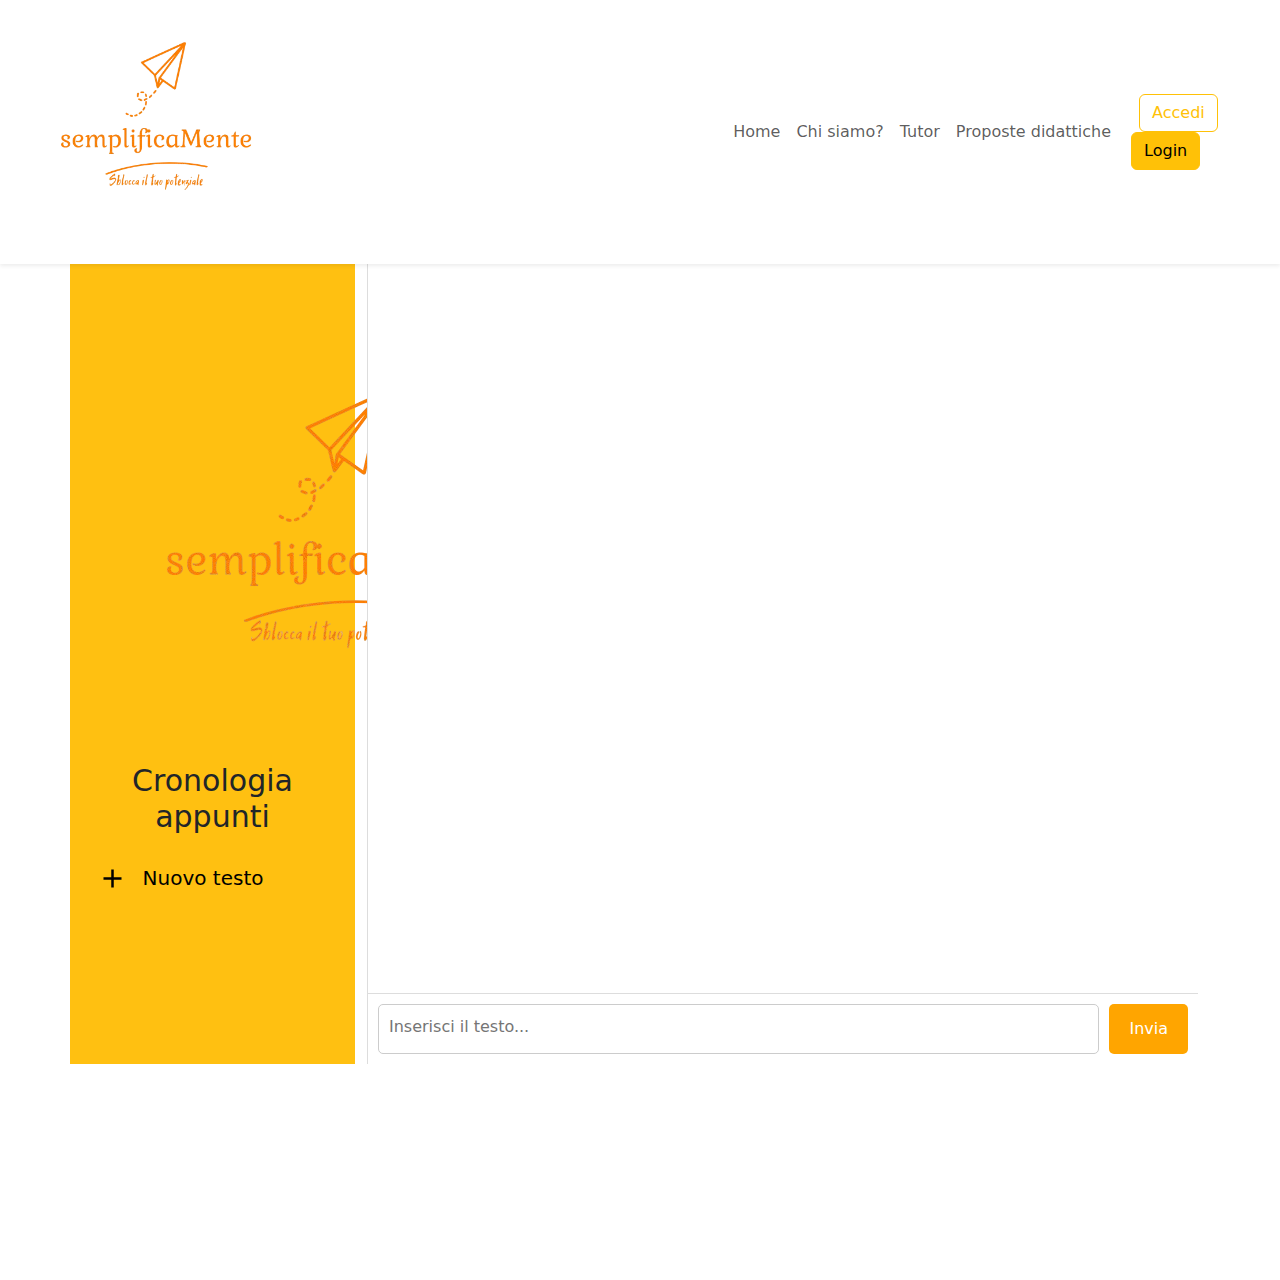
<file: tts.html>
<!DOCTYPE html>
<html lang="en">

<head>
    <meta charset="UTF-8">
    <meta name="viewport" content="width=device-width, initial-scale=1.0">
    <link href="https://cdn.jsdelivr.net/npm/bootstrap@5.3.0/dist/css/bootstrap.min.css" rel="stylesheet">
    <link href="static/css/tts.css" rel="stylesheet">
    <title>Document</title>

</head>

<body>
    <nav class="navbar navbar-expand-lg navbar-light bg-white shadow-sm">
        <div class="container">
            <div id="logo">
                <a class="navbar-brand" href="#">
                    <img src="static/image/logo.png" alt="Logo" id="logo">
                </a>
            </div>
            <button class="navbar-toggler" type="button" data-bs-toggle="collapse" data-bs-target="#navbarNav">
                <span class="navbar-toggler-icon"></span>
            </button>
            <div id="navigazione">
                <div class="collapse navbar-collapse" id="navbarNav">
                    <ul class="navbar-nav ms-auto">
                        <li class="nav-item"><a class="nav-link" href="index.html">Home</a></li>
                        <li class="nav-item"><a class="nav-link" href="#">Chi siamo?</a></li>
                        <li class="nav-item"><a class="nav-link" href="#">Tutor</a></li>
                        <li class="nav-item"><a class="nav-link" href="#">Proposte didattiche</a></li>
                    </ul>
                </div>
            </div>
        </div>
        <div id="accessi">
            <a class="btn btn-outline-warning mx-2" href="#">Accedi</a>
            <a class="btn btn-warning" href="#">Login</a>
        </div>

    </nav>
    <div class="container text-center">
        <div class="row">
            <div class="col-sm-3" id="giallo">
                <div>
                    <a class="navbar-brand" href="#">
                        <img src="static/image/logo.png" alt="Logo" id="logo2">
                    </a>
                    <h3 id="titolo">Cronologia appunti</h3>
                    <a class="navbar-brand" href="#">
                        <img src="static/image/plus symbol.png" alt="plus symbol" id="plus">
                    </a>
                    <input type="button" value="Nuovo testo" class="bottone">
                </div>
                <div>
                </div>
            </div>
            <div class="col-sm-9">
                <div class="chat-container d-flex flex-column justify-content-end"
                    style="height: 800px; background-color: #ffffff; border-left: 1px solid #ddd;">
                    <div class="messages flex-grow-1" style="overflow-y: auto; padding: 10px;">
                    </div>
                    <div class="input-container d-flex" style="padding: 10px; border-top: 1px solid #ddd;">
                        <textarea id="testo" placeholder="Inserisci il testo..."
                            style="flex: 1; height: 50px; border: 1px solid #ccc; border-radius: 5px; padding: 10px; resize: none;"></textarea>
                        <button id="bottonetesto"
                            style="margin-left: 10px; padding: 10px 20px; background-color: orange; color: white; border: none; border-radius: 5px;">Invia</button>
                    </div>
                </div>
            </div>
        </div>
    </div>
    <script src="static/js/tts.js"></script>
</body>

</html>
</file>
<file: static/css/tts.css>
#giallo{
    background-color: #FFC011;
}

#logo{
    width: 288px;
    margin-top: -20px;
}

h3{
   font-size: 30px; 
}

#plus{
    width: 31px;
    margin-left: -200px;
    margin-top: 20px;
}

.bottone{
    width:150px;
    background-color: #FFC011;
    border: none;
    margin-top: 19px;
    font-size: 20px;
    font-weight: 500;
    position: absolute;
}

body{
    height: 100vw;
}
</file>
